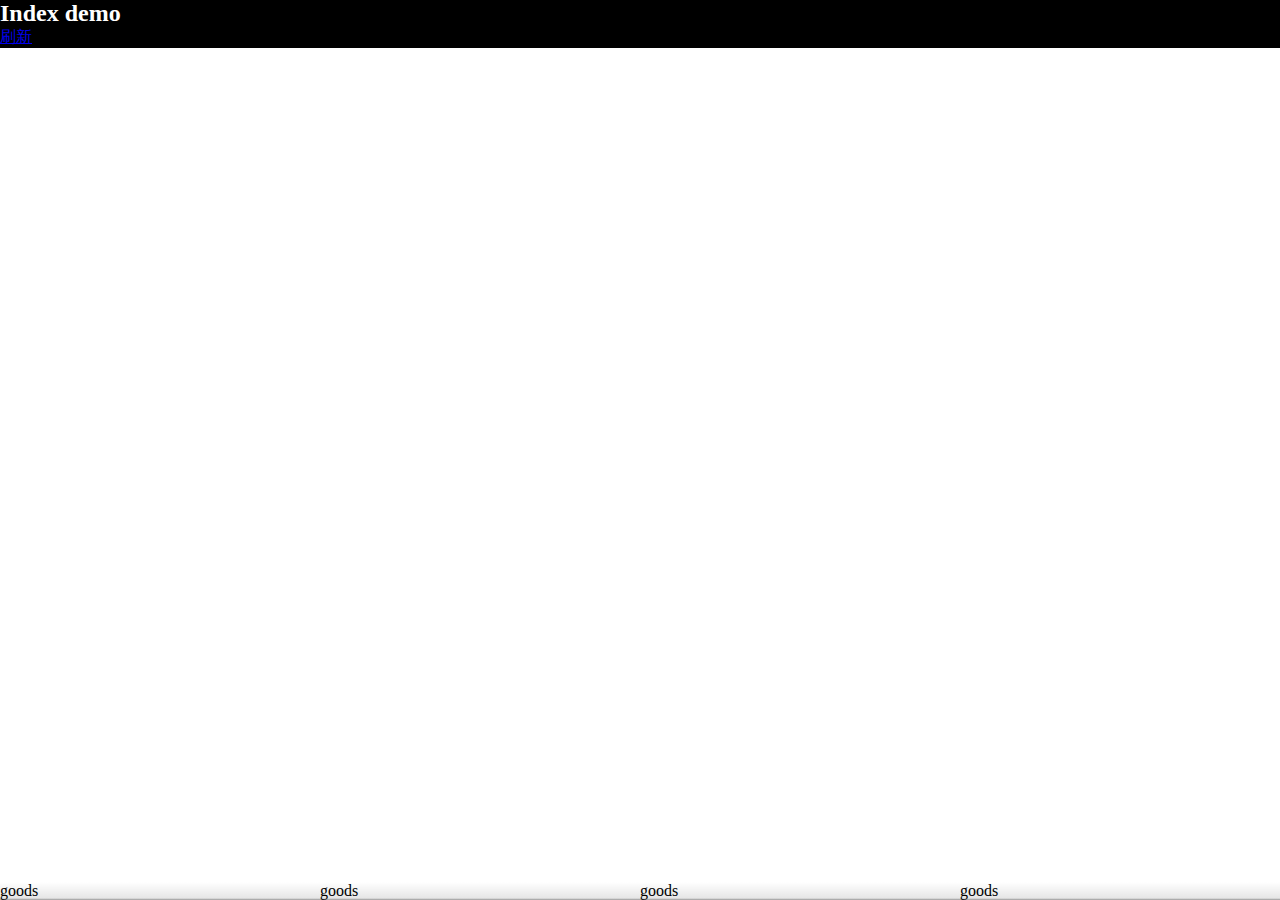
<file: index.html>
<!DOCTYPE html>
<html class="um landscape min-width-240px min-width-320px min-width-480px min-width-768px min-width-1024px">
<head id='head'>
    <title></title>
    <meta charset="utf-8">
    <meta name="viewport" content="target-densitydpi=device-dpi, width=device-width, initial-scale=1, user-scalable=no, minimum-scale=1.0, maximum-scale=1.0">
    <link rel="stylesheet" href="css/base.css">
    <script src="js/zy_control.js"></script>
    <script src="js/zy_click.js"> </script>
    <script src='js/zepto.js'> </script>
    <!-- //<script src="http://192.168.1.151:8081/target/target-script-min.js#cwl"></script> -->
    <script type="text/javascript" src='js/debug.js'></script>
    <script src='js/app.js'> </script>
  </head>
<body class="um-vp ub ub-ver" ontouchstart data-role='page'>
	<div id='header' class='uh c-bla t-wh' data-role='header'>
		<div></div>
		<div>
			<h2>Index demo</h2>
		</div>
		<a href='#' onclick='window.reload();return false;'>刷新</a>
	</div>
	<div id='content' class='ub-f1 ub' data-role='page'>
		
	</div>
	<div id='footer' class='uf' data-role='footer'>
		<ul class='ub c-m10'>
			<li data-url="index_content.html" onclick='App.E(event,this);' ontouchstart="zy_touch()" class='ub-f1'>
				<div>goods</div>
			</li>
			<li data-url="index_content2.html" onclick="App.E(event,this);" ontouchstart="zy_touch()" class='ub-f1'>
				<div>goods</div>
			</li>
			<li data-url="index_content3.html" onclick='App.E(event,this);' ontouchstart="zy_touch()" class='ub-f1'>
				<div>goods</div>
			</li>
			<li data-url="index_content4.html" onclick='App.E(event,this);' ontouchstart="zy_touch()" class='ub-f1'>
				<div>goods</div>
			</li>
		</ul>
	</div>
</body>
<script>	
require('debug');
// require('nocache');
zy_init();
var App;
App = new application();
App.Route.append({
	getfav: 'UserFavContrioller'
});

App.Route.setDefault('index_content.html');

window.uexOnload=function(type)
{
	if(!type){
		uexWindow.setBounce("1");
		uexWindow.showBounceView("0","#FFF","0");
		uexWindow.showBounceView("1","#FFF","0");
		// App.init();
	}
	
}

</script>
</html>
</file>
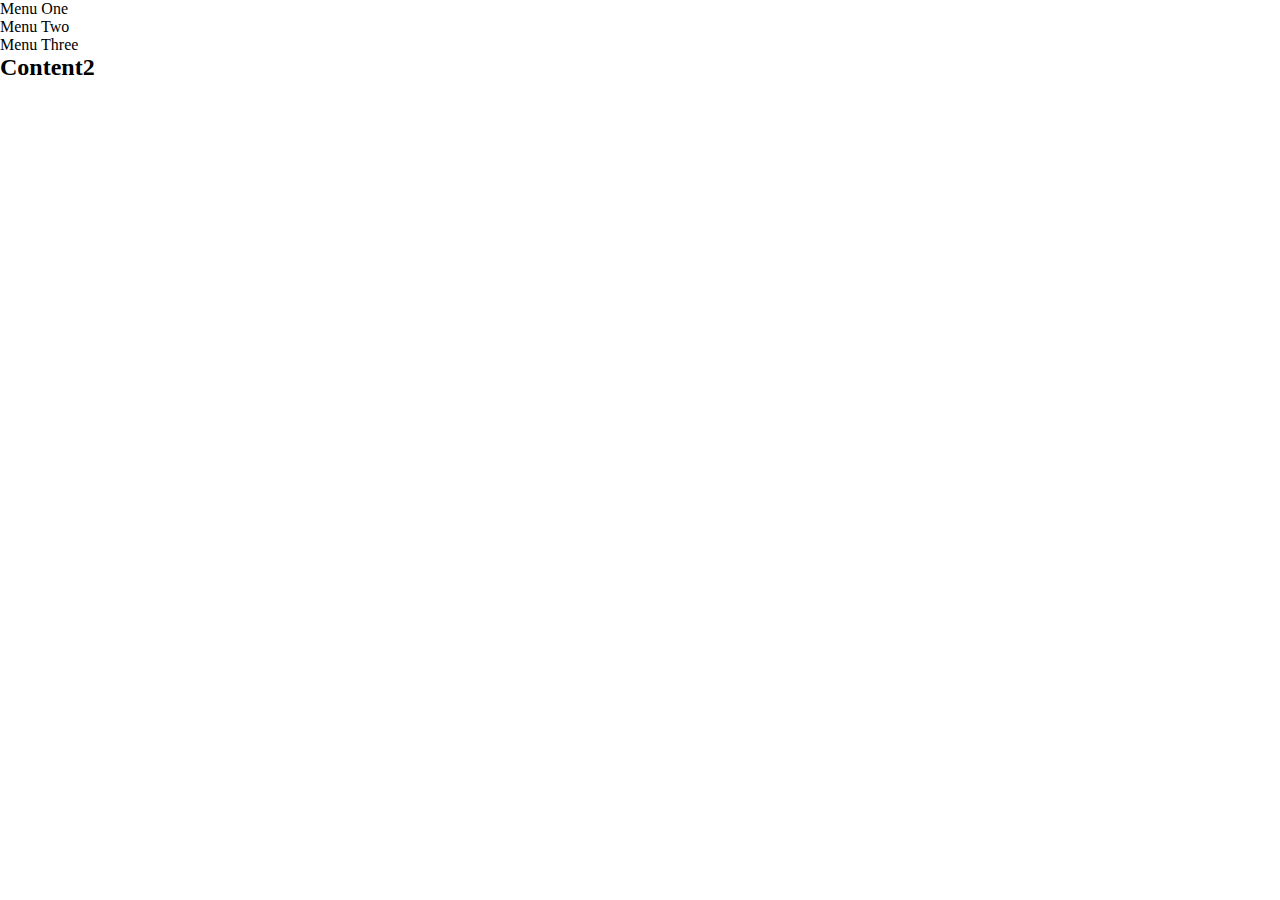
<file: index_content.html>
<!DOCTYPE html>
<html class="um landscape min-width-240px min-width-320px min-width-480px min-width-768px min-width-1024px">
  <head>
    <title>
    </title>
    <meta charset="utf-8">
    <meta name="viewport" content="target-densitydpi=device-dpi, width=device-width, initial-scale=1, user-scalable=no, minimum-scale=1.0, maximum-scale=1.0">
    <link rel="stylesheet" href="css/ui-base.css">
    <link rel="stylesheet" href="css/ui-box.css">
    <link rel="stylesheet" href="css/ui-color.css">
    <script src="js/zy_control.js">
    </script>
    <script src="js/zy_click.js">
    </script>
    <script>
	</script>
  </head>
<body class="um-vp ub ub-ver" ontouchstart data-role='page' >
    <div class='uh' id='header' data-role='header'>
            <ul>
                <li data-url="#page_1" data-bind='News/newest' ontouchstart ='zy_touch()' onclick='App.Event()'>Menu One</li>
                <li data-url="#page_2" data-bind='News/hot' ontouchstart ='zy_touch()' onclick='App.Event()'>Menu Two</li>
                <li data-url="#page_3" data-bind='News/digest' ontouchstart ='zy_touch()' onclick='App.Event()'>Menu Three</li>
            </ul>
    </div>
	<div data-role='content' id='content' class='ub-f1 ub ub-ver'>
                    <div id='page_1' style='' class='ub-f1'>
                        <h2>Content2</h2>

                    </div>
                    <div id='page_2' style='display:none'>

                    </div>

                    <div id='page-3' style='display:none'>
                    </div>
            </div>
</body>
<script>
zy_init();
window.uexOnload=function(type)
{
	if(!type){
		uexWindow.setBounce("1");
		uexWindow.showBounceView("0","#FFF","0");
		uexWindow.showBounceView("1","#FFF","0");
	}

            // App.run()
}
</script>
</html>
</file>
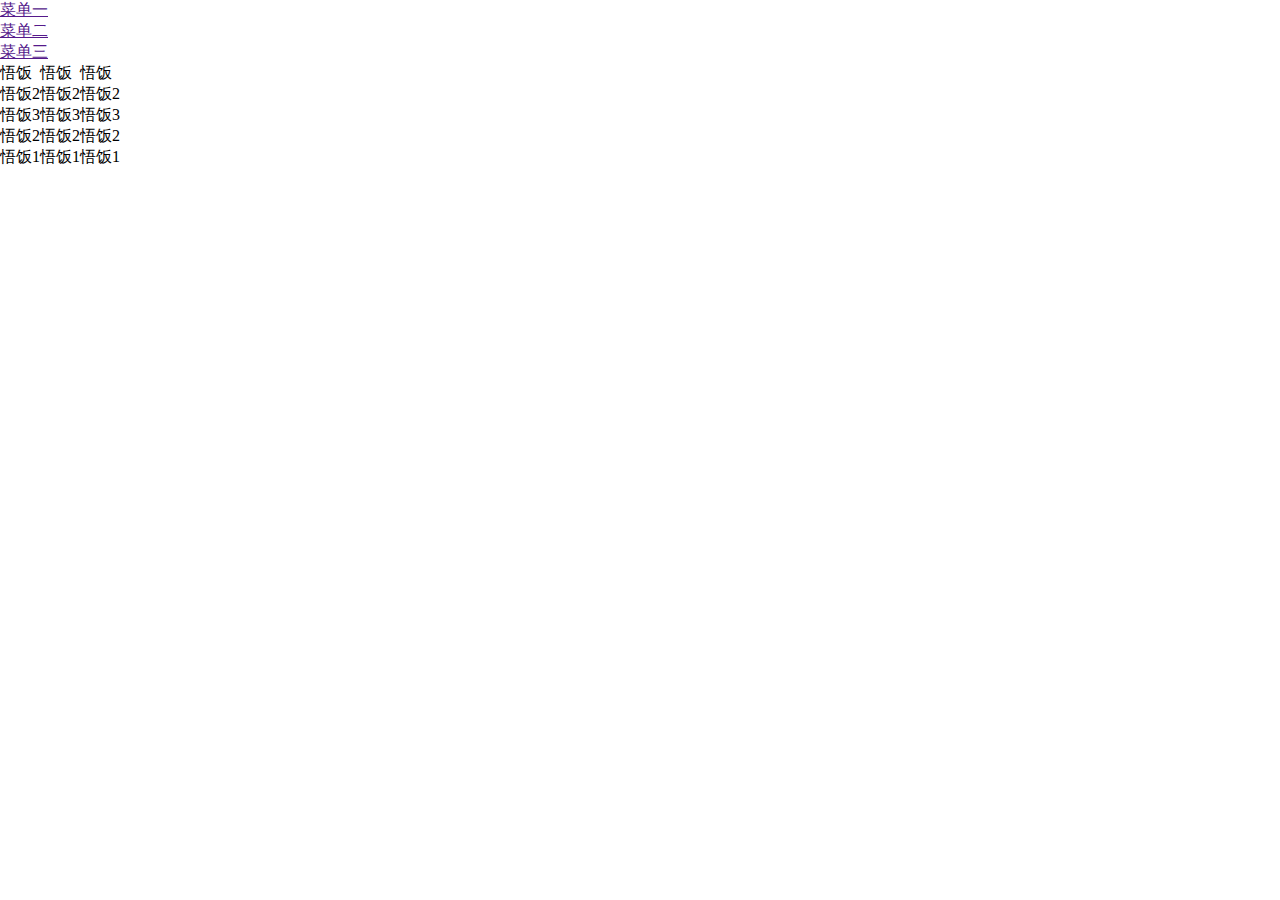
<file: index_content2.html>
<!DOCTYPE html>
<html class="um landscape min-width-240px min-width-320px min-width-480px min-width-768px min-width-1024px">
<head>
    <title></title>
    <meta charset="utf-8">
    <meta name="viewport" content="target-densitydpi=device-dpi, width=device-width, initial-scale=1, user-scalable=no, minimum-scale=1.0, maximum-scale=1.0">
    <link rel="stylesheet" href="css/base.css">
    <script src="js/zy_control.js"></script>
    <script src="js/zy_click.js">
    </script>
    <script src='js/zepto.js'> </script>
    <script src='js/app.js'> </script>
  </head>
<body class="um-vp ub ub-ver" ontouchstart data-role='page'>
	<div id='nav' class='uh' data-role='navbar'>
		<ul>
			<li><a href="" data-url="#page0" data-bind='getfav' ontouchstart='zy_touch()' onclick='App.Event()'>菜单一</a></li>
			<li><a href="" data-url="#page1" data-bind='getpic' ontouchstart='zy_touch()' onclick='App.Event()'>菜单二</a></li>
			<li><a href="" data-url="#page2" data-bind='getgrp' ontouchstart='zy_touch()' onclick='App.Event()'>菜单三</a></li>
		</ul>
	</div>
	<div id='content' class='ub-f1 ub' data-role='content'>
		<div data-role='panel' id='page0'>
			<ul>
				<li>悟饭</li>
				<li>悟饭2</li>
				<li>悟饭3</li>
				<li>悟饭2</li>
				<li>悟饭1</li>
			</ul>
		</div>

		<div data-role='panel' id='page1'>
			<ul>
				<li>悟饭</li>
				<li>悟饭2</li>
				<li>悟饭3</li>
				<li>悟饭2</li>
				<li>悟饭1</li>
			</ul>
		</div>

		<div data-role='panel' id='page2'>
			<ul>
				<li>悟饭</li>
				<li>悟饭2</li>
				<li>悟饭3</li>
				<li>悟饭2</li>
				<li>悟饭1</li>
			</ul>
		</div>
	</div>
</body>
<script>
zy_init();
window.uexOnload=function(type)
{
	if(!type){
		uexWindow.setBounce("1");
		uexWindow.showBounceView("0","#FFF","0");
		uexWindow.showBounceView("1","#FFF","0");
	}
	App.init();
}

App.Controller.reg('getfav',function(){})
App.Controller.reg('getpic',function(){})
App.Controller.reg('getgrp',function(){})
</script>
</html>
</file>
<file: css/base.css>
/*export ui-fold.css and ui-tab.css and ui-media.css*/
/*from ui-base.css*/
*
{
	margin: 0;
	padding:0;
}

div
{
	outline:0 !important;
	-webkit-text-size-adjust: none;
    -webkit-tap-highlight-color: rgba(0, 0, 0, 0);	
	position:relative;
}

ul,li{
	list-style: none;
}


.uc-tl {
	-webkit-border-top-left-radius: .6em;
	border-top-left-radius: .6em
}

.uc-tr {
	-webkit-border-top-right-radius: .6em;
	border-top-right-radius: .6em
}

.uc-bl {
	-webkit-border-bottom-left-radius: .6em;
	border-bottom-left-radius: .6em
}

.uc-br {
	-webkit-border-bottom-right-radius: .6em;
	border-bottom-right-radius: .6em
}

.uc-t {
	-webkit-border-top-left-radius: .6em;
	border-top-left-radius: .6em;
	-webkit-border-top-right-radius: .6em;
	border-top-right-radius: .6em
}

.uc-b {
	-webkit-border-bottom-left-radius: .6em;
	border-bottom-left-radius: .6em;
	-webkit-border-bottom-right-radius: .6em;
	border-bottom-right-radius: .6em
}

.uc-r {
	-webkit-border-top-right-radius: .6em;
	border-top-right-radius: .6em;
	-webkit-border-bottom-right-radius: .6em;
	border-bottom-right-radius: .6em
}

.uc-l {
	-webkit-border-top-left-radius: .6em;
	border-top-left-radius: .6em;
	-webkit-border-bottom-left-radius: .6em;
	border-bottom-left-radius: .6em
}

.uc-a {
	-webkit-border-radius: .6em;
	border-radius: .6em
}

.uc-n {
	-webkit-border-radius: 0;
	border-radius: 0
}

.uc-tl1 {
	-webkit-border-top-left-radius: 0.3em;
	border-top-left-radius: 0.3em
}

.uc-tr1 {
	-webkit-border-top-right-radius: 0.3em;
	border-top-right-radius: 0.3em
}

.uc-bl1 {
	-webkit-border-bottom-left-radius: 0.3em;
	border-bottom-left-radius: 0.3em
}

.uc-br1 {
	-webkit-border-bottom-right-radius: 0.3em;
	border-bottom-right-radius: 0.3em
}

.uc-t1 {
	-webkit-border-top-left-radius: 0.3em;
	border-top-left-radius: 0.3em;
	-webkit-border-top-right-radius: 0.3em;
	border-top-right-radius: 0.3em
}

.uc-b1 {
	-webkit-border-bottom-left-radius: 0.3em;
	border-bottom-left-radius: 0.3em;
	-webkit-border-bottom-right-radius: 0.3em;
	border-bottom-right-radius: 0.3em
}

.uc-r1 {
	-webkit-border-top-right-radius: 0.3em;
	border-top-right-radius: 0.3em;
	-webkit-border-bottom-right-radius: 0.3em;
	border-bottom-right-radius: 0.3em
}

.uc-l1 {
	-webkit-border-top-left-radius: 0.3em;
	border-top-left-radius: 0.3em;
	-webkit-border-bottom-left-radius: 0.3em;
	border-bottom-left-radius: 0.3em
}

.uc-a1 {
	-webkit-border-radius: 0.3em;
	border-radius: 0.3em
}
.uc-a3 {
	-webkit-border-radius: 0.4em;
	border-radius: 0.4em
}
.uc-a2 {
	-webkit-border-radius: 1.2em;
	border-radius: 1.2em
}
.uc-tl,.uc-tr,.uc-bl,.uc-br ,.uc-t,.uc-b,.uc-r ,.uc-l,.uc-a,.uc-n,.uc-tl1,.uc-tr1,.uc-bl1,.uc-br1,.uc-t1,.uc-b1,.uc-r1,.uc-l1,.uc-a1,.uc-a2,,.uc-a3
{
	-webkit-background-clip: padding-box;
	background-clip: padding-box
}

.us {
	-webkit-box-shadow: 0 1px 4px rgba(0, 0, 0, .3);
	box-shadow: 0 1px 4px rgba(0, 0, 0, .3)
}
.us1 {
	-webkit-box-shadow: 0 1px 4px rgba(120, 120, 120, .3);
	box-shadow: 0 1px 4px rgba(120, 120, 120, .3)
}
.us-i {
	-webkit-box-shadow: inset 0px 2px 3px rgba(0, 0, 0, .4);
	box-shadow: inset 0px 2px 3px rgba(0, 0, 0, .4)
}

.uts
{
	text-shadow:0px 2px 2px #000;
}

.um,.um body {
	height: 100%;
	padding:0px;
	margin:0px;
}

.um-vp {
	margin: 0;
	padding:0;
	overflow-x: hidden;
	-webkit-text-size-adjust: none;
	-webkit-tap-highlight-color: rgba(0, 0, 0, 0);
	-webkit-user-select:none
}

.um-vp .up{
	top: 0;
	left: 0;
	width: 100%;
	min-height: 100%;
	max-height: 100%;
	position: absolute;
	border: 0
}

.uh,.uf {
	display: block;
	width:100%;
}

.up .uh,.up .uf {
	position: relative
}



.uh .ut,.uf .ut {
	padding: .6em 1em .8em;
	margin: 0;
}


.ufl
{
	float:left !important;
}
.ufr
{
	float:right !important;
}


.ulev2 {
	font-size: 1.4em !important;
}

.ulev1 {
	font-size: 1.2em !important;
}

.ulev0 {
	font-size: 1.0em !important;
}

.ulev-1 {
	font-size: 0.8em !important;
}

.ulev-2 {
	font-size: 0.6em !important;
}

.ulim {
	max-width: 5em;
	text-overflow: ellipsis;
	white-space: nowrap;
	overflow:hidden;
}

.uinl{
	display: inline-block;
	position:relative;
}

.uinn
{
	padding:0.5em;
	margin:0;
}
.uinn1
{
	padding:0 0.5em;
	margin:0;
}
.uinn2
{
	padding:0.5em 1em;
	margin:0;
}
.uinn3
{
	padding:0.2em;
	margin:0;
}
.uinn4
{
	padding:0 0.2em;
	margin:0;
}
.uinn5
{
	padding:0.75em 0.5em;
	margin:0;
}
.umh1
{
	min-height:1em;
}

.umh2
{
	min-height:1.2em;
}

.umh3
{
	min-height:1.5em;
}

.umh4
{
	min-height:2em;
}
.umh5
{
	min-height:3em;
}
.umh6
{
	min-height:4em;
}
.umh7
{
	min-height:1.8em;
}
.umw1
{
	min-width:1em;
}

.umw2
{
	min-width:2em;
}

.umw3
{
	min-width:3em;
}

.umw4
{
	min-width:4em;
}

.tx-l
{
 text-align:left;
}
.tx-r
{
 text-align:right;
}
.tx-c
{
 text-align:center;
}

.ut-s
{
	text-overflow: ellipsis;
	overflow: hidden;
	white-space: nowrap;
	outline: 0 !important
}

.uba
{
	border:1px solid;
	
}
.uba1
{
	border:2px solid;	
}
.uba2
{
	border:3px solid;	
}

.ubt
{
	border-top:1px solid;
}
.ubb
{
	border-bottom:1px solid;
}

.ubl
{
	border-left:1px solid;
}

.ubr
{
	border-right:1px solid;
}

.uhide
{
	display:none !important;
}

.umar-b
{
	 margin-bottom:0.4em;
}
.umar-t
{
	 margin-top:0.4em;
}
.umar-l
{
	 margin-left:0.4em;
}
.umar-r
{
	 margin-right:0.4em;
}
.umar-a
{
	 margin:0.4em;
}

.uof
{
	overflow:hidden;
}
.uof-x
{
	overflow-x:hidden;
}
.uof-y
{
	overflow-y:hidden;
}

.uabs
{
	position:absolute;
	left:0;
	top:0;
}


/*from ui-box.css*/
.ub
{
	display: -webkit-box !important;
	display: box !important;
	position:relative;
}

.ub-rev
{
	-webkit-box-direction:reverse;
	box-direction:reverse;
}

.ub-fh
{
	width:100%;
}

.ub-fv
{
	height:100%;
}

.ub-con
{
	position:absolute;
	width:100%;
	height:100%;
}

.ub-ac
{
	-webkit-box-align:center;
	box-align:center;
}
.ub-ae
{
	-webkit-box-align:end;
	box-align:end;
}

.ub-pc
{
	-webkit-box-pack:center;
	box-pack:center;
}
.ub-pe
{
	-webkit-box-pack:end;
	box-pack:end;
}
.ub-pj
{
	-webkit-box-pack:justify;
	box-pack:justify;
}

.ub-ver
{
	-webkit-box-orient:vertical;
	box-orient:vertical;
}

.ub-f1
{
	position:relative;
	-webkit-box-flex: 1; 
	box-flex: 1;
}

.ub-f2
{
	position:relative;
	-webkit-box-flex: 2;
	box-flex: 2; 
}

.ub-f3
{
	position:relative;
	-webkit-box-flex: 3;
	box-flex: 3;
}

.ub-f4
{
	position:relative;
	-webkit-box-flex: 4;
	box-flex: 4;
}

.ub-img
{
	-webkit-background-size:contain;
	background-size:contain;
	background-repeat:no-repeat;
	background-position:center;
}

.ub-img1
{	
	-webkit-background-size:cover;
	background-size:cover;
	background-repeat:no-repeat;
	background-position:center;
}
.ub-img2
{
	background-repeat:repeat-x;
	background-size:auto 100%
}
.ub-img3
{
	background-repeat:repeat-y;
	background-size:100% auto
}

.ub-img4
{
	-webkit-background-size:100% auto;
	background-size:100% auto;
	background-repeat:no-repeat;
	background-position:center;
}
.ub-img5
{
	-webkit-background-size:auto 100%;
	background-size:auto 100%;
	background-repeat:no-repeat;
	background-position:center;
}

.ub-img6
{
	background-repeat:no-repeat;
	background-position:center;
}

/*from ui-btn.css*/

.uh .btn-l,.uf .btn-l {
	position: absolute;
	left: 10px;
	top: .55em
}

.uh .btn-r,.uf .btn-r {
	position: absolute;
	right: 10px;
	top: .55em
}


.uh .btn,.uf .btn{
	display: inline-block;
	font-size: .8125em;
	margin: 0
}

.btn
{
	font-size: 0.8em;
	text-align:center;
}

.btn-act
{
	-webkit-box-shadow:inset 0 1px 4px rgba(0,0,0,0.6);
	box-shadow:inset 0 1px 4px rgba(0,0,0,0.6);
}

.btn-act1
{
	opacity:0.4
}


.btn-a
{
	background-image:url('res-apple/app-btn-l.png'),url('res-apple/app-btn-c.png'),url('res-apple/app-btn-r.png');
	background-repeat:no-repeat,repeat,no-repeat;
	-webkit-background-clip: padding-box,content-box,padding-box;
	background-clip: padding-box,content-box,padding-box;
	-webkit-background-size:1.2em 100%,auto 100%,0.5em 100%;
	background-size:1.2em 100%,auto 100%,0.5em 100%;
	background-position:left,center,right;
	padding:0 0.5em 0 1.2em;
	min-height:2.2em;
}

.btn-n
{
	background-image:url('res-apple/app-rbt-l.png'),url('res-apple/app-rbt-c.png'),url('res-apple/app-rbt-r.png');
	background-repeat:no-repeat,repeat,no-repeat;
	-webkit-background-clip: padding-box,content-box,padding-box;
	background-clip: padding-box,content-box,padding-box;
	-webkit-background-size:0.4em 100%,auto 100%,0.4em 100%;
	background-size:0.4em 100%,auto 100%,0.4em 100%;
	background-position:left,center,right;
	padding:0 0.4em;
	min-height:2.2em;
}

/*from ui-color.css*/
.c-m1
{
	background-image: -webkit-gradient(linear, left top, left bottom, from(rgba(255,255,255,0.6) ), color-stop(50%, rgba(255,255,255,0.2) ),color-stop(51%, rgba(255, 255, 255, 0) ), to(rgba(255, 255, 255, 0) ));
	background-image: -webkit-linear-gradient(top, rgba(255,255,255,0.6) 0%, rgba(255,255,255,0.2) 50%, rgba(255,255,255,0) 51%, rgba(255,255,255,0) 100%);
	background-image: linear-gradient(top, rgba(255,255,255,0.6) 0%, rgba(255,255,255,0.2) 50%, rgba(255,255,255,0) 51%, rgba(255,255,255,0) 100%) ; 	
}
.c-m2
{
	background-image: -webkit-gradient(linear, left top, left bottom, from(rgba(255,255,255,0.4)),to(rgba(255, 255, 255, 0)));
	background-image: -webkit-linear-gradient(top, rgba(255,255,255,0.4) 0%,  rgba(255,255,255,0) 100%);
	background-image: linear-gradient(top, rgba(255,255,255,0.4) 0%, rgba(255,255,255,0) 100%) ; 	
}
.c-m3
{
	background-image: -webkit-gradient(linear, left top, left bottom, from(rgba(255,255,255,0.4) ), color-stop(50%, rgba(255,255,255,0) ), to(rgba(255, 255, 255, 0.4) ));
	background-image: -webkit-linear-gradient(top, rgba(255,255,255,0.4) 0%,rgba(255,255,255,0) 50%,  rgba(255,255,255,0.4) 100%);
	background-image: linear-gradient(top, rgba(255,255,255,0.4) 0%,rgba(255,255,255,0) 50%,  rgba(255,255,255,0.4) 100%);
}
.c-m4
{
	background-image: -webkit-gradient(linear, left top, left bottom, from(rgba(255,255,255,0) ), color-stop(50%, rgba(255,255,255,0.4) ), to(rgba(255, 255, 255, 0) ));
	background-image: -webkit-linear-gradient(top, rgba(255,255,255,0) 0%,rgba(255,255,255,0.4) 50%,  rgba(255,255,255,0) 100%);
	background-image: linear-gradient(top, rgba(255,255,255,0) 0%,rgba(255,255,255,0.4) 50%,  rgba(255,255,255,0) 100%);
}
.c-m5
{
	background-image: -webkit-gradient(linear, left top, left bottom, from(rgba(255,255,255,0.4) ), color-stop(8%, rgba(255,255,255,0.2) ),color-stop(9%, rgba(255, 255, 255, 0.1)), to(rgba(255, 255, 255, 0)));
	background-image: -webkit-linear-gradient(top, rgba(255,255,255,0.4) 0%,rgba(255,255,255,0.2) 8%,rgba(255,255,255,0.1) 9%,  rgba(255,255,255,0) 100%);
	background-image: linear-gradient(top, rgba(255,255,255,0.4) 0%,rgba(255,255,255,0.2) 8%,rgba(255,255,255,0.1) 9%,  rgba(255,255,255,0) 100%);
}

.c-m6
{
	background-image: -webkit-gradient(linear, left top, left bottom, from(rgba(0,0,0,0.35) ), to(rgba(0, 0, 0, 0)));
	background-image: -webkit-linear-gradient(top, rgba(0,0,0,0.35) 0%,  rgba(0,0,0,0) 100%);
	background-image: linear-gradient(top, rgba(0,0,0,0.35) 0%,  rgba(0,0,0,0) 100%);
}
.c-m7
{
	background-image: -webkit-gradient(linear, left top, left bottom, from(rgba(0,0,0,0) ), to(rgba(0, 0, 0, 0.2)));
	background-image: -webkit-linear-gradient(top, rgba(0,0,0,0) 0%,  rgba(0,0,0,0.2) 100%);
	background-image: linear-gradient(top, rgba(0,0,0,0) 0%,  rgba(0,0,0,0.2) 100%);
}
.c-m8
{
	background-image: -webkit-gradient(linear, left top, left bottom, from(rgba(0,0,0,0.2) ), color-stop(50%, rgba(0,0,0,0)), to(rgba(0, 0, 0, 0.2)));
	background-image: -webkit-linear-gradient(top, rgba(0,0,0,0.2) 0%,rgba(0,0,0,0) 50%,rgba(0,0,0,0.2) 100%);
	background-image: linear-gradient(top, rgba(0,0,0,0.2) 0%,rgba(20,0,0,0) 50%,rgba(0,0,0,0.2) 100%);
}
.c-m9
{
	background-image: -webkit-gradient(linear, left top, left bottom, from(rgba(0,0,0,0) ), color-stop(50%, rgba(0,0,0,0.2) ), to(rgba(0, 0, 0, 0)));	
	background-image: -webkit-linear-gradient(top, rgba(0,0,0,0) 0%,rgba(0,0,0,0.2) 50%,rgba(0,0,0,0) 100%);
	background-image: linear-gradient(top, rgba(0,0,0,0) 0%,rgba(20,0,0,0.2) 50%,rgba(0,0,0,0) 100%);
}
.c-m10
{
	background-image: -webkit-gradient(linear, left top, left bottom, from(rgba(0,0,0,0) ), color-stop(91%, rgba(0,0,0,0.1) ),color-stop(92%, rgba(0, 0, 0, 0.2)), to(rgba(0, 0, 0, 0.4)));
	background-image: -webkit-linear-gradient(top, rgba(0,0,0,0) 0%,rgba(0,0,0,0.1) 91%,rgba(0,0,0,0.2) 92%,rgba(0,0,0,.4) 100%);
	background-image: linear-gradient(top, rgba(0,0,0,0) 0%,rgba(20,0,0,0.1) 91%,rgba(0,0,0,0.2) 92%,rgba(0,0,0,0.4) 100%);
}
.c-m11
{
background-image: -webkit-linear-gradient(0deg, rgba(255, 255, 255, .2) 50%, transparent 50%, transparent);
background-image: linear-gradient(0deg, rgba(255, 255, 255, .2) 50%, transparent 50%, transparent);
-webkit-background-size: 0.44em 100%;
background-size: 0.44em 100%
}
.c-m12
{
	background-image: -webkit-gradient(linear, left top, left bottom, from(rgba(255,255,255,0.2) ), color-stop(49%, rgba(255,255,255,0.1) ),color-stop(50%, rgba(255, 255, 255, 0) ), to(rgba(255, 255, 255, 0) ));
	background-image: -webkit-linear-gradient(top, rgba(255,255,255,0.2) 0%,rgba(255,255,255,0.1) 49%,rgba(255,255,255,0) 50%,   rgba(255,255,255,0) 100%);
	background-image: linear-gradient(top, rgba(255,255,255,0.2) 0%,rgba(255,255,255,0.1) 49%,rgba(255,255,255,0) 50%,   rgba(255,255,255,0) 100%);
}
.c-bla
{
	background-color:#000;
}
.c-red
{
	background-color:#EB0000;
}

.c-blu
{
	background-color:#486A9A;
}
.c-blu1
{
	background-color:#4A8DDB;
}
.c-blu2
{
	background-color:#05B0DE;
}
.c-wh
{
	background-color:#FFF;
}

.c-gra
{
	background-color:#E6E6E6;
}
.c-org
{
	background-color:#ED7D00;
}
.c-pink
{
	
	background-color:#EA6D8D;
}
.c-org1
{
	background-color:#F6EDDC;
}
.t-wh
{
	color:white;
}

.t-bla
{
	color:black;
}

.t-gra{
	color:#838695;
}

.t-blu
{
	color:#385487;
}
.t-yel
{
	color:#FFF6C4;	
}
.t-org
{
	color:#E69329;
}
.b-bla
{
	border-color:black
}
.b-wh
{
	border-color:white
}
.b-gra
{
	border-color:#ABABAB;
}
.b-blu
{
	border-color:#112E87;
}
.b-org
{
	border-color:#ED7D00;
}

/*from ui-img.css*/

.im{
	background-image: url('img/icon.png');
}
.im1{
	background-image: url('img/icon1.png');
}
.im2{
	background-image: url('img/icon2.png');
}

/*from ui-input.css*/
.ulab .uinput
{
	margin-left:3px
}
.uinput input,.uinput textarea
{
	margin:0px;
	border:0px;
	width:100%;
	height:100%;
	-webkit-appearance: none;
	padding: .4em 0;
	line-height: 1.2em;
	background:none;
	text-decoration: none;
	font-size: 1em;
	display:block;
}

input[type="radio"]:checked + div > div.rdi-icon {
	background-color: transparent;
	background-image: url(images/icons-18-white_41.png);
}
input[type=radio]+div>div.rdi-icon {
	background-color: transparent;
	background-image: url(images/icons-18-white_43.png);
}

input[type="radio"]:checked + div.rdi {
	box-shadow:inset 0 1px 4px rgba(0,0,0,0.6);
}

input[type=checkbox]+div>div.che-icon {
	background-color: transparent;
	background-image: url(images/icons-18-white_39.png);
}

input[type=checkbox]:checked+div>div.che-icon {
	background-color: transparent;
	background-image: url(images/icons-18-white_37.png);
}

input[type=checkbox]:checked+div.che {
	box-shadow:inset 0 1px 2px rgba(0,0,0,0.6);
}
.sel select
{
	left:0;
	top:0;
	position:absolute; 
	width:100%;
	height:100%;
	opacity: 0;
}
/*from ui-list.css*/

.lis , .lis-m div
{ 
	padding:0.4em;
}
.lis-icon
{ 
	width:2em;
	height:2em;
	margin-right:0.4em;
}
.lis-th{
	width:4em;
	margin:0em 0.4em 0em 0px;
	min-height:4em;
}
.lis-sw
{
	width:0.6em;
	height:1em;
	margin-left:0.4em;
}	

/*from ui-on.css*/
.swi
{	
	width:4.6em;
	position:relative;
	height:1.625em;
	overflow:hidden;
	background-image:url('switch/on-off.png');
	background-size:auto 100%;
	background-repeat:no-repeat;
	background-origin:border-box;
}

.swi-btn
{
	background-image:url('switch/swi.png');	
	-webkit-transition: all 200ms linear;
	transition: all 200ms linear;
	width:2.45em;
	height:100%;
	-webkit-border-radius:0.2em;
	border-radius:0.2em;
}
input+ div>div.swi-btn{
 	-webkit-transform:translate(-0em);
}

input:checked  + div>div.swi-btn
{
	-webkit-transform:translate(2.15em);
}
/*from ui-res.css*/
.res1{
	background-image: url(images/icons-18-white_13.png)!important;
}
.res2
{
	background-image:url('images/t-arrow.png');
}

.res3
{
	background-image:url('images/b-arrow.png');
}
.res4
{
	background-image:url('images/add-icon.png')!important;
}
.res5 {
	background-image: url(images/del.png);
}
.res6{
	background-image: url(images/icon-search-black.png);
}
.res7 {
	background-image: url(images/refresh.png);
}
.res8{
	background-image: url('images/arrow.png');
}

.res9
{
	background-image: url('images/selected.png');
}

.res10
{
	background-image:url('img/appcan.png')!important;
}
</file>
<file: css/ui-base.css>
*
{
	margin: 0;
	padding:0;
}

div
{
	outline:0 !important;
	-webkit-text-size-adjust: none;
    -webkit-tap-highlight-color: rgba(0, 0, 0, 0);	
	position:relative;
}

ul,li{
	list-style: none;
}


.uc-tl {
	-webkit-border-top-left-radius: .6em;
	border-top-left-radius: .6em
}

.uc-tr {
	-webkit-border-top-right-radius: .6em;
	border-top-right-radius: .6em
}

.uc-bl {
	-webkit-border-bottom-left-radius: .6em;
	border-bottom-left-radius: .6em
}

.uc-br {
	-webkit-border-bottom-right-radius: .6em;
	border-bottom-right-radius: .6em
}

.uc-t {
	-webkit-border-top-left-radius: .6em;
	border-top-left-radius: .6em;
	-webkit-border-top-right-radius: .6em;
	border-top-right-radius: .6em
}

.uc-b {
	-webkit-border-bottom-left-radius: .6em;
	border-bottom-left-radius: .6em;
	-webkit-border-bottom-right-radius: .6em;
	border-bottom-right-radius: .6em
}

.uc-r {
	-webkit-border-top-right-radius: .6em;
	border-top-right-radius: .6em;
	-webkit-border-bottom-right-radius: .6em;
	border-bottom-right-radius: .6em
}

.uc-l {
	-webkit-border-top-left-radius: .6em;
	border-top-left-radius: .6em;
	-webkit-border-bottom-left-radius: .6em;
	border-bottom-left-radius: .6em
}

.uc-a {
	-webkit-border-radius: .6em;
	border-radius: .6em
}

.uc-n {
	-webkit-border-radius: 0;
	border-radius: 0
}

.uc-tl1 {
	-webkit-border-top-left-radius: 0.3em;
	border-top-left-radius: 0.3em
}

.uc-tr1 {
	-webkit-border-top-right-radius: 0.3em;
	border-top-right-radius: 0.3em
}

.uc-bl1 {
	-webkit-border-bottom-left-radius: 0.3em;
	border-bottom-left-radius: 0.3em
}

.uc-br1 {
	-webkit-border-bottom-right-radius: 0.3em;
	border-bottom-right-radius: 0.3em
}

.uc-t1 {
	-webkit-border-top-left-radius: 0.3em;
	border-top-left-radius: 0.3em;
	-webkit-border-top-right-radius: 0.3em;
	border-top-right-radius: 0.3em
}

.uc-b1 {
	-webkit-border-bottom-left-radius: 0.3em;
	border-bottom-left-radius: 0.3em;
	-webkit-border-bottom-right-radius: 0.3em;
	border-bottom-right-radius: 0.3em
}

.uc-r1 {
	-webkit-border-top-right-radius: 0.3em;
	border-top-right-radius: 0.3em;
	-webkit-border-bottom-right-radius: 0.3em;
	border-bottom-right-radius: 0.3em
}

.uc-l1 {
	-webkit-border-top-left-radius: 0.3em;
	border-top-left-radius: 0.3em;
	-webkit-border-bottom-left-radius: 0.3em;
	border-bottom-left-radius: 0.3em
}

.uc-a1 {
	-webkit-border-radius: 0.3em;
	border-radius: 0.3em
}
.uc-a3 {
	-webkit-border-radius: 0.4em;
	border-radius: 0.4em
}
.uc-a2 {
	-webkit-border-radius: 1.2em;
	border-radius: 1.2em
}
.uc-tl,.uc-tr,.uc-bl,.uc-br ,.uc-t,.uc-b,.uc-r ,.uc-l,.uc-a,.uc-n,.uc-tl1,.uc-tr1,.uc-bl1,.uc-br1,.uc-t1,.uc-b1,.uc-r1,.uc-l1,.uc-a1,.uc-a2,,.uc-a3
{
	-webkit-background-clip: padding-box;
	background-clip: padding-box
}

.us {
	-webkit-box-shadow: 0 1px 4px rgba(0, 0, 0, .3);
	box-shadow: 0 1px 4px rgba(0, 0, 0, .3)
}
.us1 {
	-webkit-box-shadow: 0 1px 4px rgba(120, 120, 120, .3);
	box-shadow: 0 1px 4px rgba(120, 120, 120, .3)
}
.us-i {
	-webkit-box-shadow: inset 0px 2px 3px rgba(0, 0, 0, .4);
	box-shadow: inset 0px 2px 3px rgba(0, 0, 0, .4)
}

.uts
{
	text-shadow:0px 2px 2px #000;
}

.um,.um body {
	height: 100%;
	padding:0px;
	margin:0px;
}

.um-vp {
	margin: 0;
	padding:0;
	overflow-x: hidden;
	-webkit-text-size-adjust: none;
	-webkit-tap-highlight-color: rgba(0, 0, 0, 0);
	-webkit-user-select:none
}

.um-vp .up{
	top: 0;
	left: 0;
	width: 100%;
	min-height: 100%;
	max-height: 100%;
	position: absolute;
	border: 0
}

.uh,.uf {
	display: block;
	width:100%;
}

.up .uh,.up .uf {
	position: relative
}



.uh .ut,.uf .ut {
	padding: .6em 1em .8em;
	margin: 0;
}


.ufl
{
	float:left !important;
}
.ufr
{
	float:right !important;
}


.ulev2 {
	font-size: 1.4em !important;
}

.ulev1 {
	font-size: 1.2em !important;
}

.ulev0 {
	font-size: 1.0em !important;
}

.ulev-1 {
	font-size: 0.8em !important;
}

.ulev-2 {
	font-size: 0.6em !important;
}

.ulim {
	max-width: 5em;
	text-overflow: ellipsis;
	white-space: nowrap;
	overflow:hidden;
}

.uinl{
	display: inline-block;
	position:relative;
}

.uinn
{
	padding:0.5em;
	margin:0;
}
.uinn1
{
	padding:0 0.5em;
	margin:0;
}
.uinn2
{
	padding:0.5em 1em;
	margin:0;
}
.uinn3
{
	padding:0.2em;
	margin:0;
}
.uinn4
{
	padding:0 0.2em;
	margin:0;
}
.uinn5
{
	padding:0.75em 0.5em;
	margin:0;
}
.umh1
{
	min-height:1em;
}

.umh2
{
	min-height:1.2em;
}

.umh3
{
	min-height:1.5em;
}

.umh4
{
	min-height:2em;
}
.umh5
{
	min-height:3em;
}
.umh6
{
	min-height:4em;
}
.umh7
{
	min-height:1.8em;
}
.umw1
{
	min-width:1em;
}

.umw2
{
	min-width:2em;
}

.umw3
{
	min-width:3em;
}

.umw4
{
	min-width:4em;
}

.tx-l
{
 text-align:left;
}
.tx-r
{
 text-align:right;
}
.tx-c
{
 text-align:center;
}

.ut-s
{
	text-overflow: ellipsis;
	overflow: hidden;
	white-space: nowrap;
	outline: 0 !important
}

.uba
{
	border:1px solid;
	
}
.uba1
{
	border:2px solid;	
}
.uba2
{
	border:3px solid;	
}

.ubt
{
	border-top:1px solid;
}
.ubb
{
	border-bottom:1px solid;
}

.ubl
{
	border-left:1px solid;
}

.ubr
{
	border-right:1px solid;
}

.uhide
{
	display:none !important;
}

.umar-b
{
	 margin-bottom:0.4em;
}
.umar-t
{
	 margin-top:0.4em;
}
.umar-l
{
	 margin-left:0.4em;
}
.umar-r
{
	 margin-right:0.4em;
}
.umar-a
{
	 margin:0.4em;
}

.uof
{
	overflow:hidden;
}
.uof-x
{
	overflow-x:hidden;
}
.uof-y
{
	overflow-y:hidden;
}

.uabs
{
	position:absolute;
	left:0;
	top:0;
}
</file>
<file: css/ui-box.css>
.ub
{
	display: -webkit-box !important;
	display: box !important;
	position:relative;
}

.ub-rev
{
	-webkit-box-direction:reverse;
	box-direction:reverse;
}

.ub-fh
{
	width:100%;
}

.ub-fv
{
	height:100%;
}

.ub-con
{
	position:absolute;
	width:100%;
	height:100%;
}

.ub-ac
{
	-webkit-box-align:center;
	box-align:center;
}
.ub-ae
{
	-webkit-box-align:end;
	box-align:end;
}

.ub-pc
{
	-webkit-box-pack:center;
	box-pack:center;
}
.ub-pe
{
	-webkit-box-pack:end;
	box-pack:end;
}
.ub-pj
{
	-webkit-box-pack:justify;
	box-pack:justify;
}

.ub-ver
{
	-webkit-box-orient:vertical;
	box-orient:vertical;
}

.ub-f1
{
	position:relative;
	-webkit-box-flex: 1; 
	box-flex: 1;
}

.ub-f2
{
	position:relative;
	-webkit-box-flex: 2;
	box-flex: 2; 
}

.ub-f3
{
	position:relative;
	-webkit-box-flex: 3;
	box-flex: 3;
}

.ub-f4
{
	position:relative;
	-webkit-box-flex: 4;
	box-flex: 4;
}

.ub-img
{
	-webkit-background-size:contain;
	background-size:contain;
	background-repeat:no-repeat;
	background-position:center;
}

.ub-img1
{	
	-webkit-background-size:cover;
	background-size:cover;
	background-repeat:no-repeat;
	background-position:center;
}
.ub-img2
{
	background-repeat:repeat-x;
	background-size:auto 100%
}
.ub-img3
{
	background-repeat:repeat-y;
	background-size:100% auto
}

.ub-img4
{
	-webkit-background-size:100% auto;
	background-size:100% auto;
	background-repeat:no-repeat;
	background-position:center;
}
.ub-img5
{
	-webkit-background-size:auto 100%;
	background-size:auto 100%;
	background-repeat:no-repeat;
	background-position:center;
}

.ub-img6
{
	background-repeat:no-repeat;
	background-position:center;
}
</file>
<file: css/ui-color.css>
.c-m1
{
	background-image: -webkit-gradient(linear, left top, left bottom, from(rgba(255,255,255,0.6) ), color-stop(50%, rgba(255,255,255,0.2) ),color-stop(51%, rgba(255, 255, 255, 0) ), to(rgba(255, 255, 255, 0) ));
	background-image: -webkit-linear-gradient(top, rgba(255,255,255,0.6) 0%, rgba(255,255,255,0.2) 50%, rgba(255,255,255,0) 51%, rgba(255,255,255,0) 100%);
	background-image: linear-gradient(top, rgba(255,255,255,0.6) 0%, rgba(255,255,255,0.2) 50%, rgba(255,255,255,0) 51%, rgba(255,255,255,0) 100%) ; 	
}
.c-m2
{
	background-image: -webkit-gradient(linear, left top, left bottom, from(rgba(255,255,255,0.4)),to(rgba(255, 255, 255, 0)));
	background-image: -webkit-linear-gradient(top, rgba(255,255,255,0.4) 0%,  rgba(255,255,255,0) 100%);
	background-image: linear-gradient(top, rgba(255,255,255,0.4) 0%, rgba(255,255,255,0) 100%) ; 	
}
.c-m3
{
	background-image: -webkit-gradient(linear, left top, left bottom, from(rgba(255,255,255,0.4) ), color-stop(50%, rgba(255,255,255,0) ), to(rgba(255, 255, 255, 0.4) ));
	background-image: -webkit-linear-gradient(top, rgba(255,255,255,0.4) 0%,rgba(255,255,255,0) 50%,  rgba(255,255,255,0.4) 100%);
	background-image: linear-gradient(top, rgba(255,255,255,0.4) 0%,rgba(255,255,255,0) 50%,  rgba(255,255,255,0.4) 100%);
}
.c-m4
{
	background-image: -webkit-gradient(linear, left top, left bottom, from(rgba(255,255,255,0) ), color-stop(50%, rgba(255,255,255,0.4) ), to(rgba(255, 255, 255, 0) ));
	background-image: -webkit-linear-gradient(top, rgba(255,255,255,0) 0%,rgba(255,255,255,0.4) 50%,  rgba(255,255,255,0) 100%);
	background-image: linear-gradient(top, rgba(255,255,255,0) 0%,rgba(255,255,255,0.4) 50%,  rgba(255,255,255,0) 100%);
}
.c-m5
{
	background-image: -webkit-gradient(linear, left top, left bottom, from(rgba(255,255,255,0.4) ), color-stop(8%, rgba(255,255,255,0.2) ),color-stop(9%, rgba(255, 255, 255, 0.1)), to(rgba(255, 255, 255, 0)));
	background-image: -webkit-linear-gradient(top, rgba(255,255,255,0.4) 0%,rgba(255,255,255,0.2) 8%,rgba(255,255,255,0.1) 9%,  rgba(255,255,255,0) 100%);
	background-image: linear-gradient(top, rgba(255,255,255,0.4) 0%,rgba(255,255,255,0.2) 8%,rgba(255,255,255,0.1) 9%,  rgba(255,255,255,0) 100%);
}

.c-m6
{
	background-image: -webkit-gradient(linear, left top, left bottom, from(rgba(0,0,0,0.35) ), to(rgba(0, 0, 0, 0)));
	background-image: -webkit-linear-gradient(top, rgba(0,0,0,0.35) 0%,  rgba(0,0,0,0) 100%);
	background-image: linear-gradient(top, rgba(0,0,0,0.35) 0%,  rgba(0,0,0,0) 100%);
}
.c-m7
{
	background-image: -webkit-gradient(linear, left top, left bottom, from(rgba(0,0,0,0) ), to(rgba(0, 0, 0, 0.2)));
	background-image: -webkit-linear-gradient(top, rgba(0,0,0,0) 0%,  rgba(0,0,0,0.2) 100%);
	background-image: linear-gradient(top, rgba(0,0,0,0) 0%,  rgba(0,0,0,0.2) 100%);
}
.c-m8
{
	background-image: -webkit-gradient(linear, left top, left bottom, from(rgba(0,0,0,0.2) ), color-stop(50%, rgba(0,0,0,0)), to(rgba(0, 0, 0, 0.2)));
	background-image: -webkit-linear-gradient(top, rgba(0,0,0,0.2) 0%,rgba(0,0,0,0) 50%,rgba(0,0,0,0.2) 100%);
	background-image: linear-gradient(top, rgba(0,0,0,0.2) 0%,rgba(20,0,0,0) 50%,rgba(0,0,0,0.2) 100%);
}
.c-m9
{
	background-image: -webkit-gradient(linear, left top, left bottom, from(rgba(0,0,0,0) ), color-stop(50%, rgba(0,0,0,0.2) ), to(rgba(0, 0, 0, 0)));	
	background-image: -webkit-linear-gradient(top, rgba(0,0,0,0) 0%,rgba(0,0,0,0.2) 50%,rgba(0,0,0,0) 100%);
	background-image: linear-gradient(top, rgba(0,0,0,0) 0%,rgba(20,0,0,0.2) 50%,rgba(0,0,0,0) 100%);
}
.c-m10
{
	background-image: -webkit-gradient(linear, left top, left bottom, from(rgba(0,0,0,0) ), color-stop(91%, rgba(0,0,0,0.1) ),color-stop(92%, rgba(0, 0, 0, 0.2)), to(rgba(0, 0, 0, 0.4)));
	background-image: -webkit-linear-gradient(top, rgba(0,0,0,0) 0%,rgba(0,0,0,0.1) 91%,rgba(0,0,0,0.2) 92%,rgba(0,0,0,.4) 100%);
	background-image: linear-gradient(top, rgba(0,0,0,0) 0%,rgba(20,0,0,0.1) 91%,rgba(0,0,0,0.2) 92%,rgba(0,0,0,0.4) 100%);
}
.c-m11
{
background-image: -webkit-linear-gradient(0deg, rgba(255, 255, 255, .2) 50%, transparent 50%, transparent);
background-image: linear-gradient(0deg, rgba(255, 255, 255, .2) 50%, transparent 50%, transparent);
-webkit-background-size: 0.44em 100%;
background-size: 0.44em 100%
}
.c-m12
{
	background-image: -webkit-gradient(linear, left top, left bottom, from(rgba(255,255,255,0.2) ), color-stop(49%, rgba(255,255,255,0.1) ),color-stop(50%, rgba(255, 255, 255, 0) ), to(rgba(255, 255, 255, 0) ));
	background-image: -webkit-linear-gradient(top, rgba(255,255,255,0.2) 0%,rgba(255,255,255,0.1) 49%,rgba(255,255,255,0) 50%,   rgba(255,255,255,0) 100%);
	background-image: linear-gradient(top, rgba(255,255,255,0.2) 0%,rgba(255,255,255,0.1) 49%,rgba(255,255,255,0) 50%,   rgba(255,255,255,0) 100%);
}
.c-bla
{
	background-color:#000;
}
.c-red
{
	background-color:#EB0000;
}

.c-blu
{
	background-color:#486A9A;
}
.c-blu1
{
	background-color:#4A8DDB;
}
.c-blu2
{
	background-color:#05B0DE;
}
.c-wh
{
	background-color:#FFF;
}

.c-gra
{
	background-color:#E6E6E6;
}
.c-org
{
	background-color:#ED7D00;
}
.c-pink
{
	
	background-color:#EA6D8D;
}
.c-org1
{
	background-color:#F6EDDC;
}
.t-wh
{
	color:white;
}

.t-bla
{
	color:black;
}

.t-gra{
	color:#838695;
}

.t-blu
{
	color:#385487;
}
.t-yel
{
	color:#FFF6C4;	
}
.t-org
{
	color:#E69329;
}
.b-bla
{
	border-color:black
}
.b-wh
{
	border-color:white
}
.b-gra
{
	border-color:#ABABAB;
}
.b-blu
{
	border-color:#112E87;
}
.b-org
{
	border-color:#ED7D00;
}
</file>
